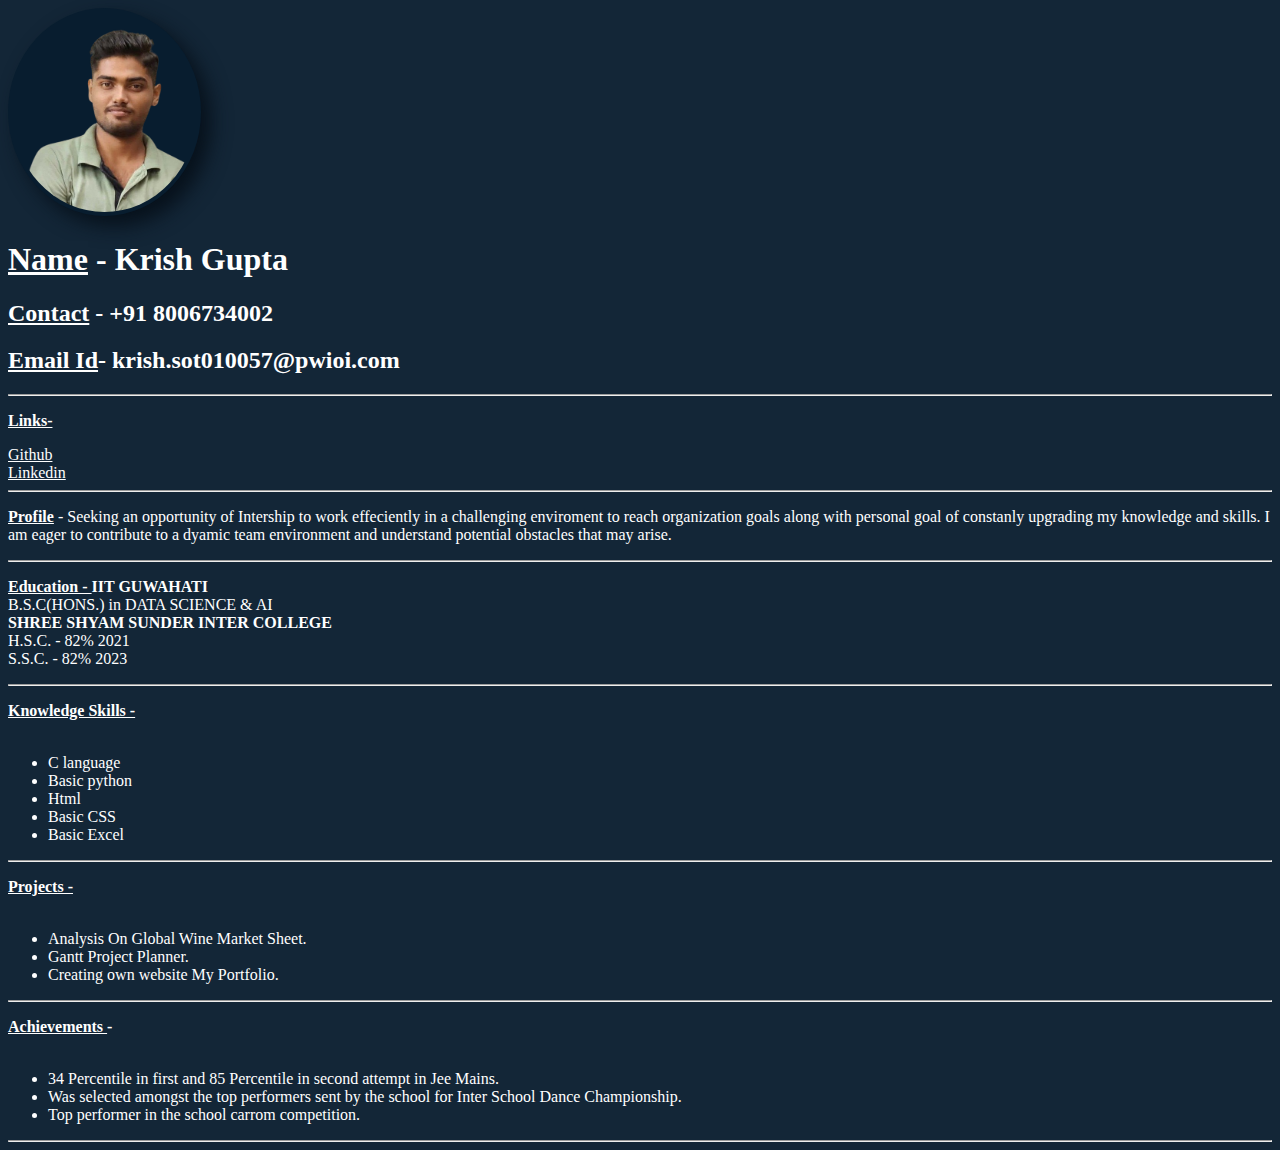
<file: index.html>
<!DOCTYPE html>
<html lang="en">
<head>
    <meta charset="UTF-8">
    <meta name="viewport" content="width=device-width, initial-scale=1.0">
    <title>Document</title>
    <link rel="stylesheet" href="style1.css">
</head>
<body >
    <img class="image" src="photo__krish-removebg-preview.png"  alt="krish" height="200",weight=250 >
    <h1><u>Name</u> - Krish Gupta</h1>
    <h2><u> Contact</u>  - +91 8006734002</h2>
    <h2><u> Email Id</u>- krish.sot010057@pwioi.com</h2><hr>
    <p><u><b>Links-</b></u></p><a href="https://github.com/Krish9006" target="blank" style="color: #ffffff"><i class="fab fa-github"></i>Github</a><br/>

    <a href="https://www.linkedin.com/in/krish-gupta-8a81752a4/"target="blank"style="color: #ffffff"><i class="fab fa-linkedin" ></i>Linkedin</a><br/><hr>
    <p><u> <b>Profile</b></u> - Seeking an opportunity of Intership to work effeciently in a challenging enviroment to reach organization goals along with personal goal of 
     constanly upgrading my knowledge and skills. I am eager to contribute to a dyamic team environment and understand potential obstacles that may arise.
    </p><hr>
    
    <p><b><u> Education - </u></b><B> IIT GUWAHATI<br/> </B>B.S.C(HONS.) in DATA SCIENCE & AI<br/><B>SHREE SHYAM SUNDER INTER COLLEGE</B><br/> H.S.C. - 82% 2021<BR/>S.S.C. - 82% 2023 </p><hr>
    <p><b><u>Knowledge Skills -<ul></u></b><br/><li>C language</li><li> Basic python</li><li>Html</li><li> Basic CSS</li><li> Basic Excel</li></p></ul><hr>

    <p><b><u> Projects - <ul></u></b><br/><li>Analysis On Global Wine Market Sheet.</li><li>Gantt Project Planner.</li><li>Creating own website My Portfolio. </li></p></ul><hr>

    <p><b><u> Achievements </u>- <ul></b><br/><li>34 Percentile in first and 85 Percentile in second attempt in Jee Mains.</li><li>Was selected amongst the top performers sent by the school for Inter School Dance Championship.</li><li> Top performer in the school carrom competition.</li></ul></p><hr>
    
</body>
</html>
</file>
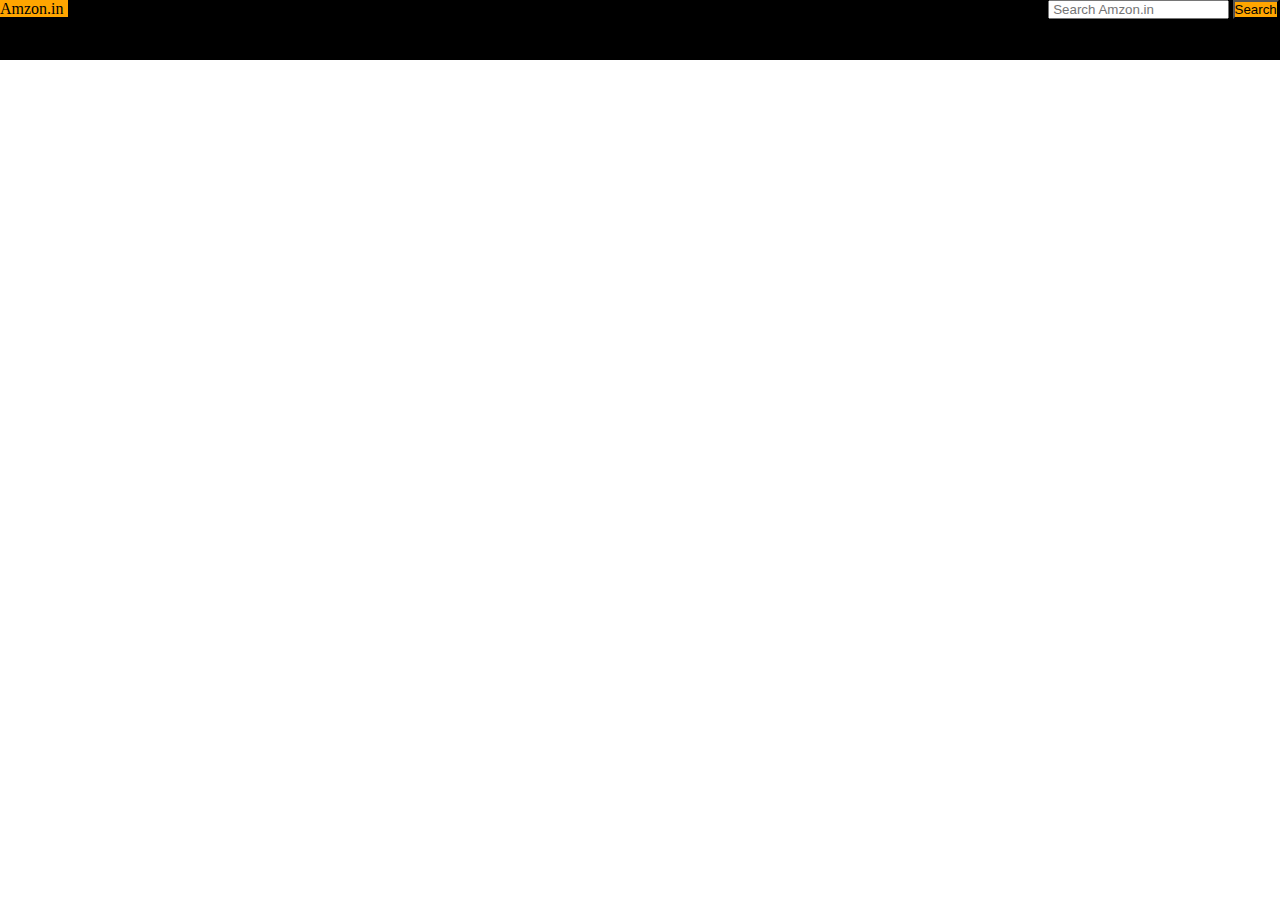
<file: AmazonCss.html>
<!DOCTYPE html>
<html lang="en">
<head>
    <meta charset="UTF-8">
    <meta name="viewport" content="width=device-width, initial-scale=1.0">
    <title>Document</title>
</head>
<body><style>
    *{margin:0;
        padding:0;
         text-align:  color: white;
    }
    #navbar {height: 60px;
        background-color: black;


    }
    button{background-color: orange;

    }
    #logo{background-color: orange;
        front size: 25px;

}
a{
    margin-right: 200px;
}



    
</style>
    <div id="navbar">
        <a  id="logo" herf="#" >Amzon.in </a>
        <a herf="#">account</a>
        <a herf="#">My cart </a>
        <a herf="#">Contact us</a>
        <input placeholder=" Search Amzon.in">
        <button>Search</button>

    </div>
    
</body>
</html>
</file>
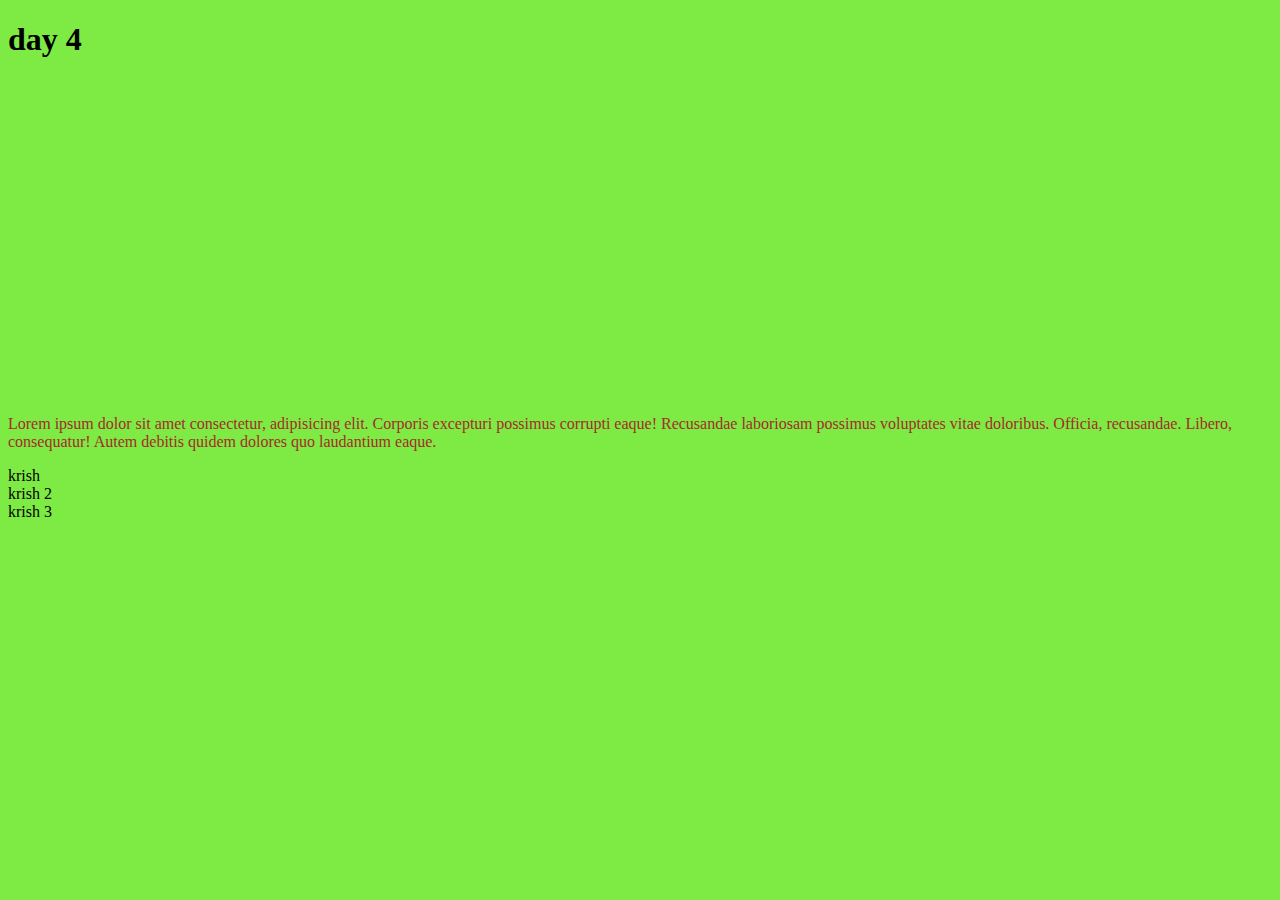
<file: day 4.html>
<!DOCTYPE html>
<html lang="en">
<head>
    <meta charset="UTF-8">
    <meta name="viewport" content="width=device-width, initial-scale=1.0">
    <title>Document</title>
    <link rel="stylesheet" href="/style.css">

</head>
<body>
    <h1> day 4</h1>
    <iframe src="https://www.youtube.com/embed/ESnrn1kAD4E?si=nYzuMtHRzSNQFs69" title="YouTube video player" frameborder="0"
    height="315"
    wieght="560">
    </iframe><p> 
        Lorem ipsum dolor sit amet consectetur, adipisicing elit. Corporis excepturi possimus corrupti eaque! Recusandae laboriosam possimus voluptates vitae doloribus. Officia, recusandae. Libero, consequatur! Autem debitis quidem dolores quo laudantium eaque.
    </p>
    <div 1>
        krish
    <div 2>
        krish 2
        </div>
        <div 3> krish 3
            
        </div>
    
</body>
</html>
</file>
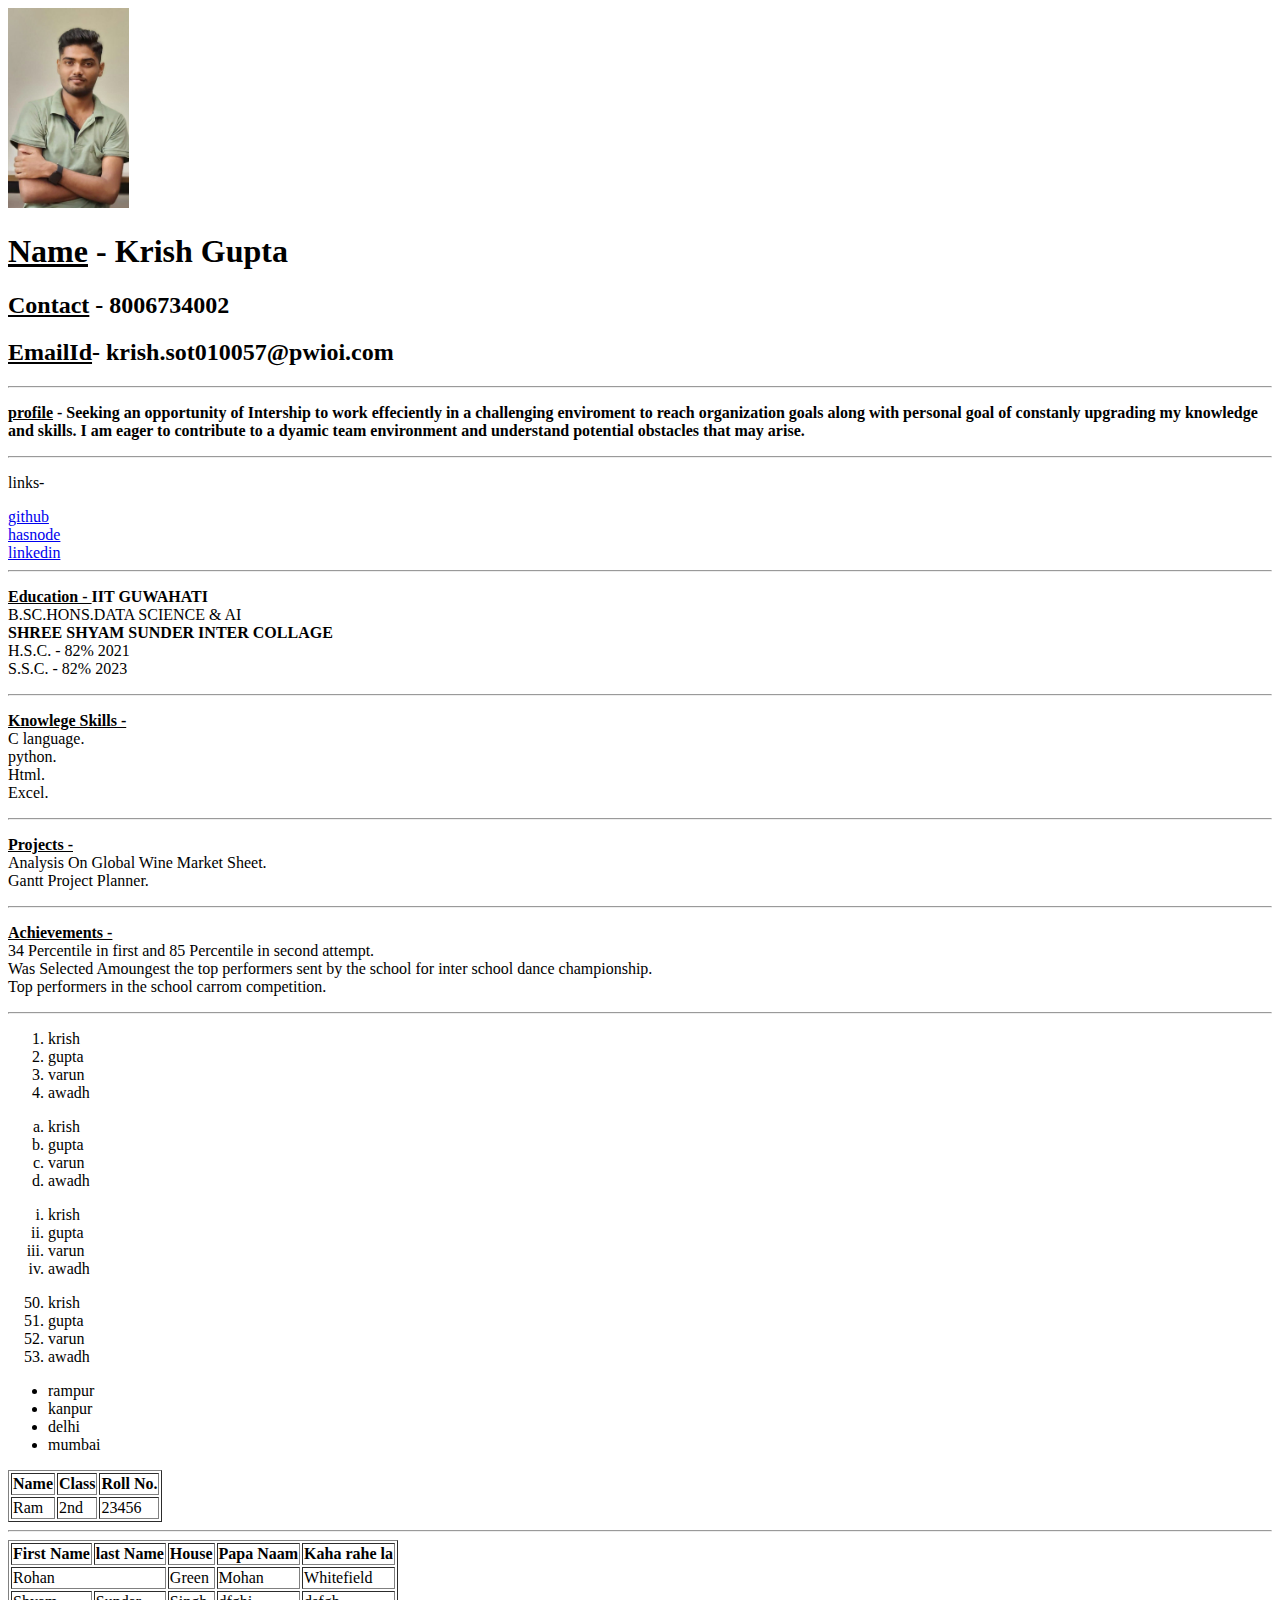
<file: krish.html>
<!DOCTYPE html>
<html lang="en">
<head>
    <meta charset="UTF-8">
    <meta name="viewport" content="width=device-width, initial-scale=1.0">
    <title>Document</title>
</head>
<body><img src="photo  krish.jpg"  alt="krish" height="200",weight=250 >
    <h1><u>Name</u> - Krish Gupta</h1>
    <h2><u> Contact</u>  - 8006734002</h2>
    <h2><u> EmailId</u>- krish.sot010057@pwioi.com</h2><hr>
    <p><b><u> profile</u> - Seeking an opportunity of Intership to work effeciently in a challenging enviroment to reach organization goals along with personal goal of 
     constanly upgrading my knowledge and skills. I am eager to contribute to a dyamic team environment and understand potential obstacles that may arise.
    </b></p><hr>
     <p>links-</p><a href="https://github.com/Krish9006"target="blank">github</a><br/>
    <a href="https://hashnode.com/@krish507"target="blank">hasnode</a><br/>
    <a href="https://www.linkedin.com/in/krish-gupta-8a81752a4/"target="blank">linkedin</a><br/><hr>
    <p><b><u> Education - </u></b><B> IIT GUWAHATI<br/> </B>B.SC.HONS.DATA SCIENCE & AI<br/><B>SHREE SHYAM SUNDER INTER COLLAGE</B><br/> H.S.C. - 82% 2021<BR/>S.S.C. - 82% 2023 </p><hr>
    <p><b><u>Knowlege Skills -  </u></b><br/>C language.<br/>python.<br/>Html.<br/>Excel.</p><hr>
    <p><b><u> Projects - </u></b><br/>Analysis On Global Wine Market Sheet.<br/>Gantt Project Planner. </p><hr>
    <p><b><u> Achievements - </u></b><br/>34 Percentile in first and 85 Percentile in second attempt.<br/>Was Selected Amoungest the top performers sent by the school for inter school dance championship.<br/> Top performers in the school carrom competition.  </p><hr>


    <viedo src=""/></viedo>
    <audio> src=""/></audio>
    <ol type="1">
        <li> krish </li>
        <li> gupta </li>
        <li> varun </li>
        <li> awadh </li>
    </ol>
    <ol type="a">
        <li> krish </li>
        <li> gupta </li>
        <li> varun </li>
        <li> awadh </li>
    </ol>
    <ol type="i">
        <li>krish </li>
        <li> gupta </li>
        <li> varun </li>
        <li> awadh </li>
    </ol>
    <ol start="50">
        <li> krish </li>
        <li> gupta </li>
        <li> varun </li>
        <li> awadh </li>
    </ol>
    <ul >
        <li type="">rampur</li>
        <li>kanpur</li>
        <li>delhi</li>
        <li>mumbai</li>

    </ul>
    <table border=""> 
        <tr>
            <th>Name</th>
            <th>Class</th>
            <th>Roll No. </th>
        </tr>
        <tr>
            <td>Ram</td>
            <td>2nd</td>
            <td>23456</td>
        </tr>

    </table>


<hr>

    <table border="">
        <tr>
            <th>First Name</th>
            <th>last Name </th>
            <th>House</th>
            <th>Papa Naam</th>
            <th>Kaha rahe la </th>
        </tr>

        <tr>
            <td colspan="2">Rohan</td>
            
            <td>Green</td>
            <td>Mohan</td>
            <td>Whitefield</td>
        </tr>
        <tr>
            <td>Shyam</td>
            <td>Sundar</td>
            <td>Singh</td>
            <td>dfghj</td>
            <td>dsfgh</td>
        </tr>
    </table>
    
    
</body>
</html>
</file>
<file: style1.css>
.image{
    /* filter:drop-shadow(10px 10px 10px #ffffff) ; */
    box-shadow: 10px 10px 20px  #07111b;
    border: #070423; 
    border-radius: 50%;
    background-color: rgb(8, 29, 47); 
    padding: 4px;
}
*{

    background-color: #132637;
    color: #ffffff;

}
</file>
<file: style.css>
body{
    background-color: rgb(126, 234, 68);
    p{
        color:brown
    }
}
div{
    height: 100;
    width: 100;
    background color: red;

}
</file>
